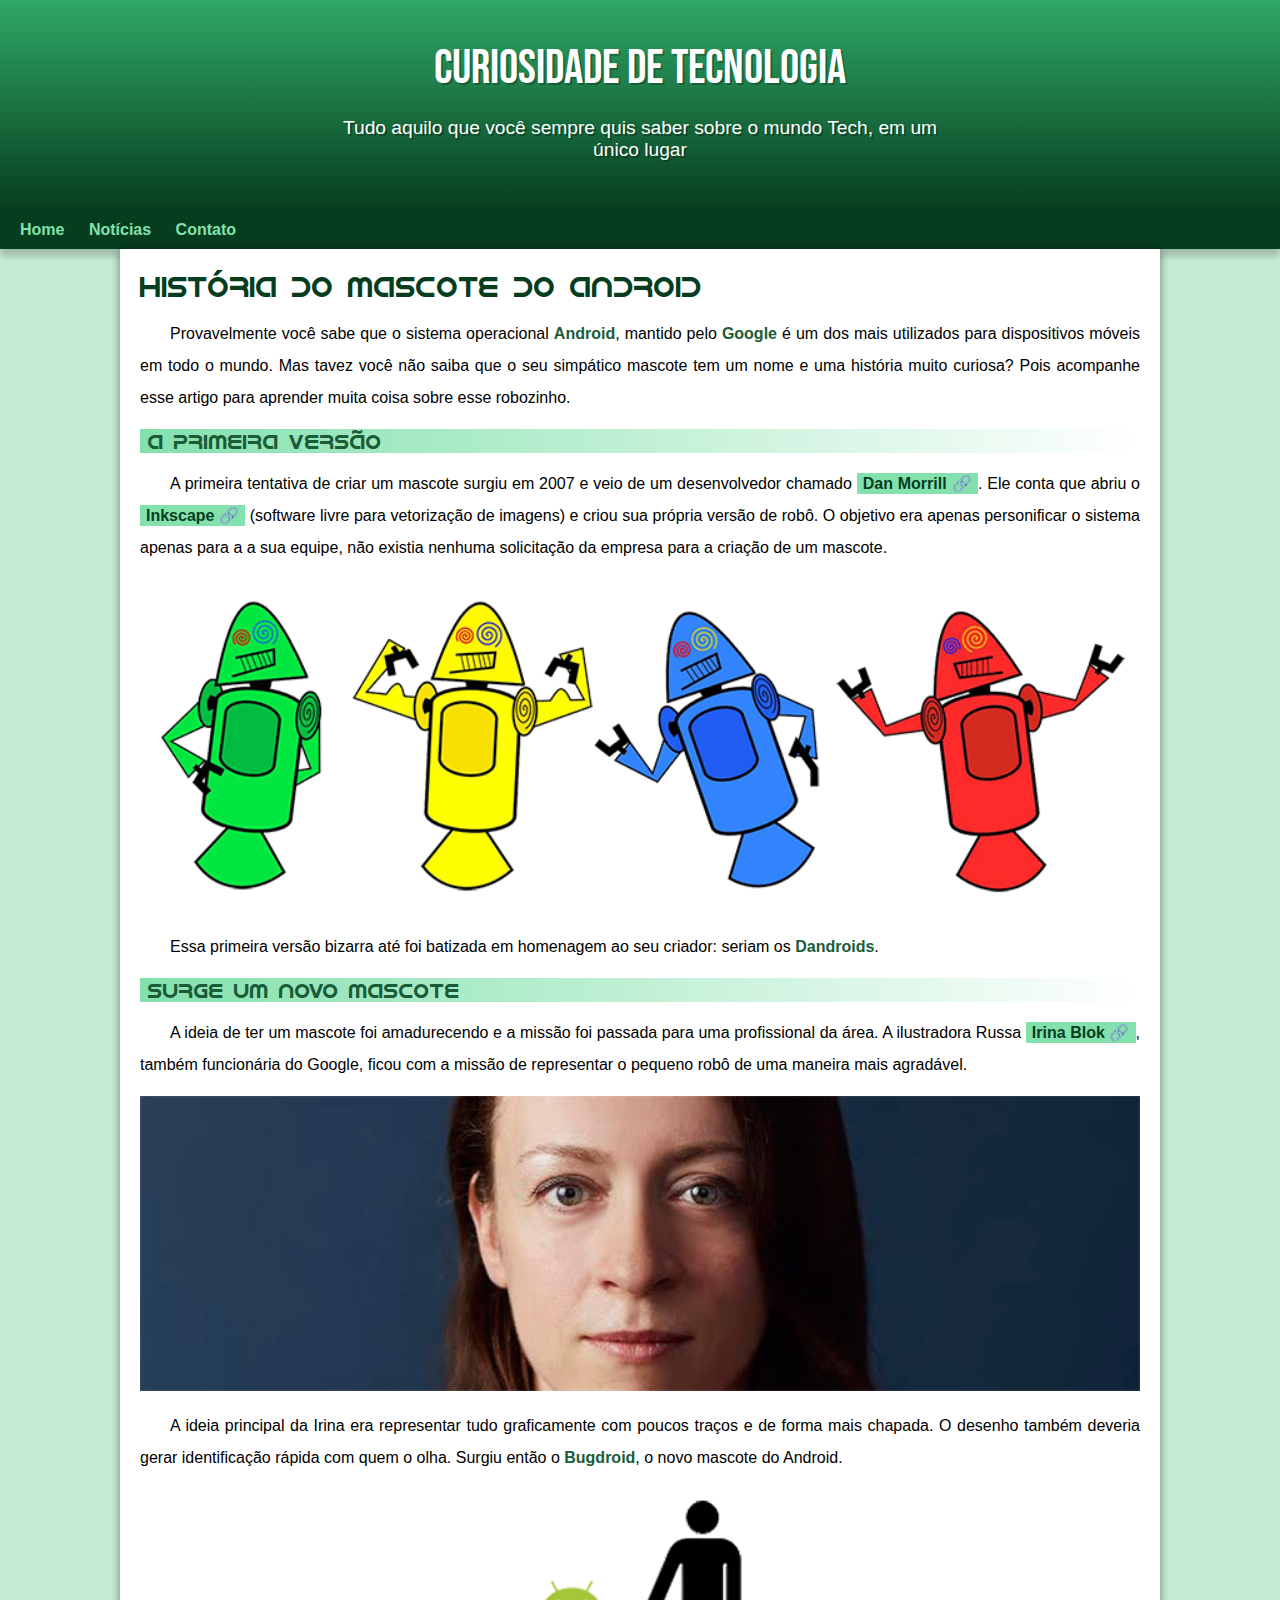
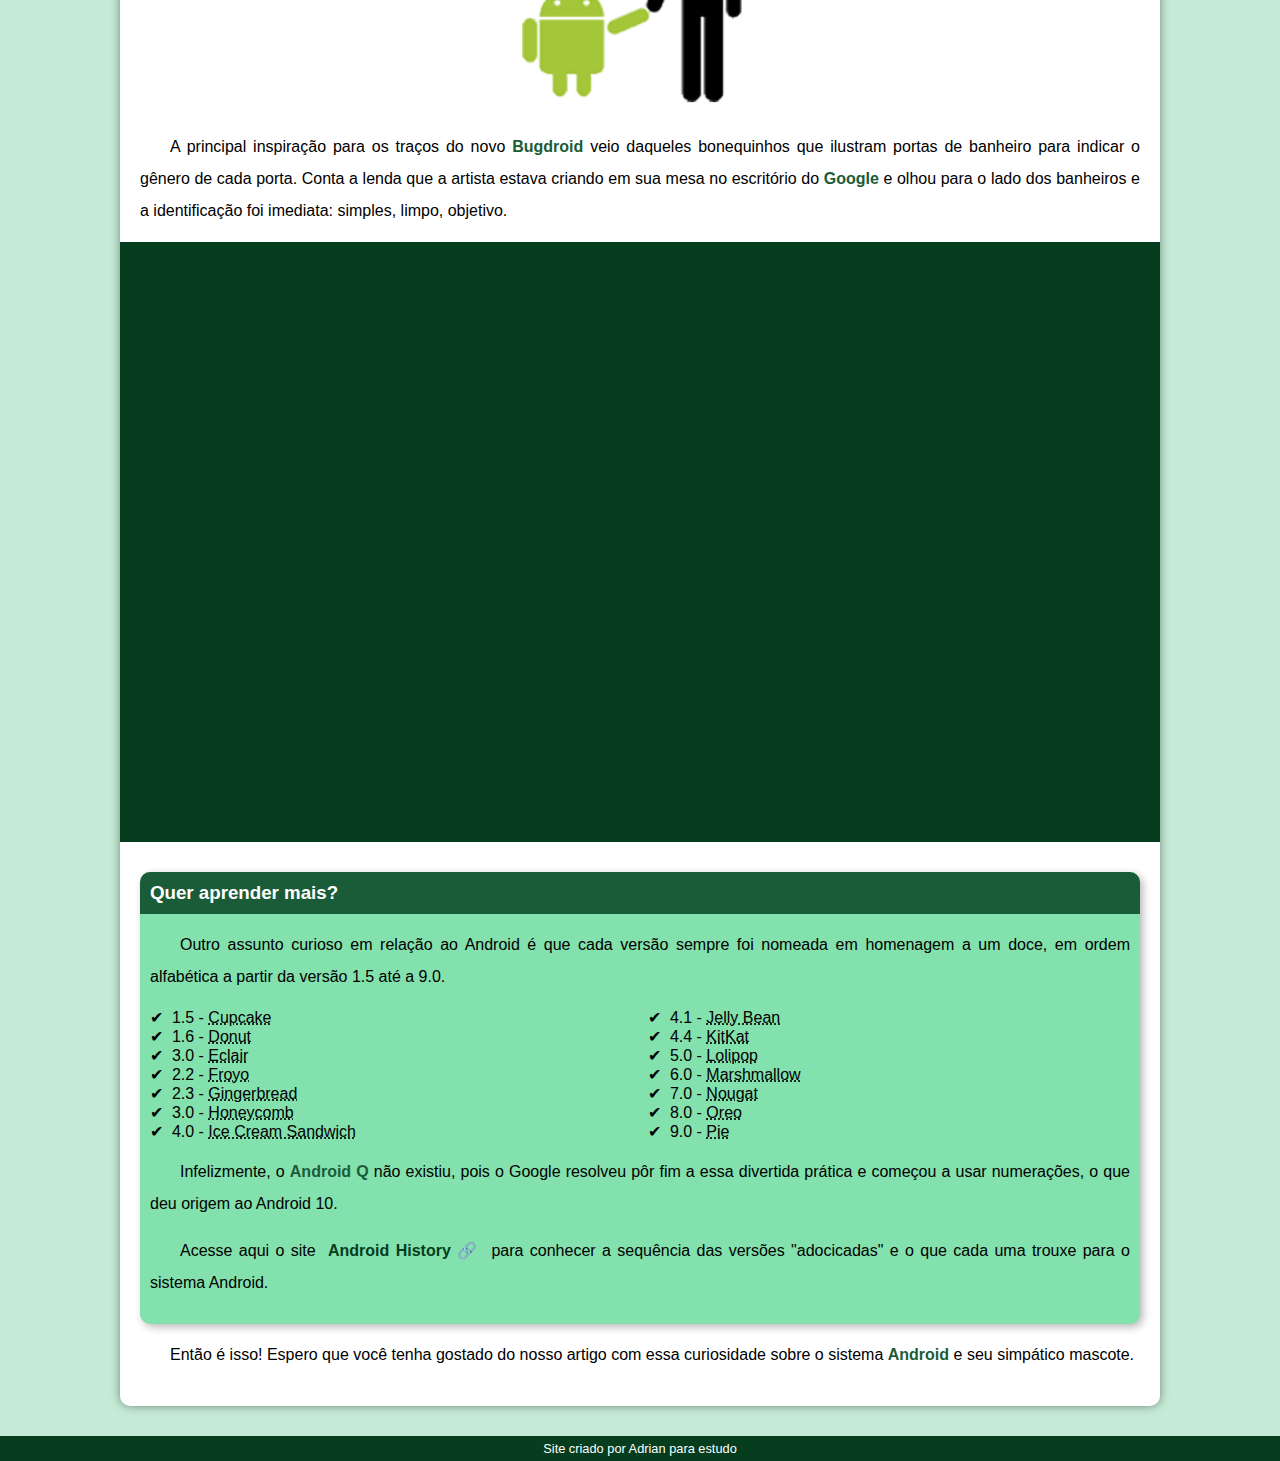
<file: index.html>
<!DOCTYPE html>
<html lang="pt-br">
<head>
    <meta charset="UTF-8">
    <meta name="viewport" content="width=device-width, initial-scale=1.0">
    <title>Como surgiu o mascote do Android? </title>
    <link rel="stylesheet" href="style.css">
    <link rel="shortcut icon" href="imagens/favicon.ico" type="image/x-icon">
</head>
<body>
    <header>
        <h1>Curiosidade de Tecnologia</h1>
        <p>Tudo aquilo que você sempre quis saber sobre o mundo Tech, em um único lugar </p>
    </header>
    <nav>
        <a href="#">Home</a>
        <a href="#">Notícias</a>
        <a href="#">Contato</a>
    </nav>
    <main>
        <article>
            <h1>História do Mascote do Android</h1>

        <p>Provavelmente você sabe que o sistema operacional <strong>Android</strong>, mantido pelo <strong>Google</strong> é um dos mais utilizados para dispositivos móveis em todo o mundo. Mas tavez você não saiba que o seu simpático mascote tem um nome e uma história muito curiosa? Pois acompanhe esse artigo para aprender muita coisa sobre esse robozinho.</p>

        <h2>A primeira versão</h2>

        <p>A primeira tentativa de criar um mascote surgiu em 2007 e veio de um desenvolvedor chamado <a href="https://androidcommunity.com/dan-morrill-shows-us-the-android-mascot-that-almost-was-20130103/" target="_blank" class="externo">Dan Morrill</a>. Ele conta que abriu o <a href="https://inkscape.org/pt-br/" target="_blank" class="externo">Inkscape</a> (software livre para vetorização de imagens) e criou sua própria versão de robô. O objetivo era apenas personificar o sistema apenas para a a sua equipe, não existia nenhuma solicitação da empresa para a criação de um mascote.</p>

        <picture>
            <source media= "(max-width: 670px)" srcset= "imagens/dan-droids-pq.png">
            <img src="imagens/dan-droids.png" alt="Primeiro mascote do Android"></picture>

        <p>Essa primeira versão bizarra até foi batizada em homenagem ao seu criador: seriam os <strong>Dandroids</strong>.</p>

        <h2>Surge um novo mascote</h2>

        <p>A ideia de ter um mascote foi amadurecendo e a missão foi passada para uma profissional da área. A ilustradora Russa <a href="https://www.irinablok.com/android" target="_blank" class="externo">Irina Blok</a>, também funcionária do Google, ficou com a missão de representar o pequeno robô de uma maneira mais agradável.</p>

        <picture>
            <source media="(max-width: 670px)" srcset="imagens/irina-blok-pq.jpg">
            <img src="imagens/irina-blok.jpg" alt="Irina Blok, criadora do Bugdroid"></picture>

        <p>A ideia principal da Irina era representar tudo graficamente com poucos traços e de forma mais chapada. O desenho também deveria gerar identificação rápida com quem o olha. Surgiu então o <strong>Bugdroid</strong>, o novo mascote do Android.</p>

        <img src="imagens/bugdroid.png" class="pequena" alt="Bugdroid">

        <p>A principal inspiração para os traços do novo <strong>Bugdroid</strong> veio daqueles bonequinhos que ilustram portas de banheiro para indicar o gênero de cada porta. Conta a lenda que a artista estava criando em sua mesa no escritório do <strong>Google</strong> e olhou para o lado dos banheiros e a identificação foi imediata: simples, limpo, objetivo.</p>

        <div class="video">
            <iframe width="560" height="315" src="https://www.youtube.com/embed/l2UDgpLz20M?si=rXlsoZ_PMiXJAazb" title="YouTube video player" frameborder="0" allow="accelerometer; autoplay; clipboard-write; encrypted-media; gyroscope; picture-in-picture; web-share" referrerpolicy="strict-origin-when-cross-origin" allowfullscreen></iframe>
        </div>
        
         <aside>
             <h3>Quer aprender mais?</h3> 
             
                     <p>Outro assunto curioso em relação ao Android é que cada versão sempre foi nomeada em homenagem a um doce, em ordem alfabética a partir da versão 1.5 até a 9.0.</p>
             
                     <ul>
                         <li>1.5 - <abbr title="Bolo de copo">Cupcake</abbr></li>
                         <li>1.6 - <abbr title="Rosquinha">Donut</abbr></li>
                         <li>3.0 - <abbr title="Bomba">Eclair</abbr></li>
                         <li>2.2 - <abbr title="Iogurte congelado">Froyo</abbr></li>
                         <li>2.3 - <abbr title="Biscoito de Gengibre">Gingerbread</abbr></li>
                         <li>3.0 - <abbr title="Favo de mel">Honeycomb</abbr></li>
                         <li>4.0 - <abbr title="Sanduíche de sorvete">Ice Cream Sandwich</abbr></li>
                         <li>4.1 - <abbr title="Jujuba">Jelly Bean</abbr></li>
                         <li>4.4 - <abbr title="KitKat">KitKat</abbr></li>
                         <li>5.0 - <abbr title="Pirulito">Lolipop</abbr></li>
                         <li>6.0 - <abbr title="Marshmallow">Marshmallow</abbr></li>
                         <li>7.0 - <abbr title="Torrone">Nougat</abbr></li>
                         <li>8.0 - <abbr title="Oreo">Oreo</abbr></li>
                         <li>9.0 - <abbr title="Torta">Pie</abbr></li>
                     </ul>
             
                     <p>Infelizmente, o <strong>Android Q</strong> não existiu, pois o Google resolveu pôr fim a essa divertida prática e começou a usar numerações, o que deu origem ao Android 10.</p>
             
                     <p>Acesse aqui o site <a href="https://www.android.com/intl/en_ul/what-is-android/#/donut" target="_blank" class="externo">Android History</a> para conhecer a sequência das versões "adocicadas" e o que cada uma trouxe para o sistema Android.</p>
         </aside>
        
        <p>Então é isso! Espero que você tenha gostado do nosso artigo com essa curiosidade sobre o sistema <strong>Android</strong> e seu simpático mascote.</p>
        </article>
    </main>
    <footer>
        <p>Site criado por Adrian para estudo</p>
    </footer>
</body>
</html>
</file>
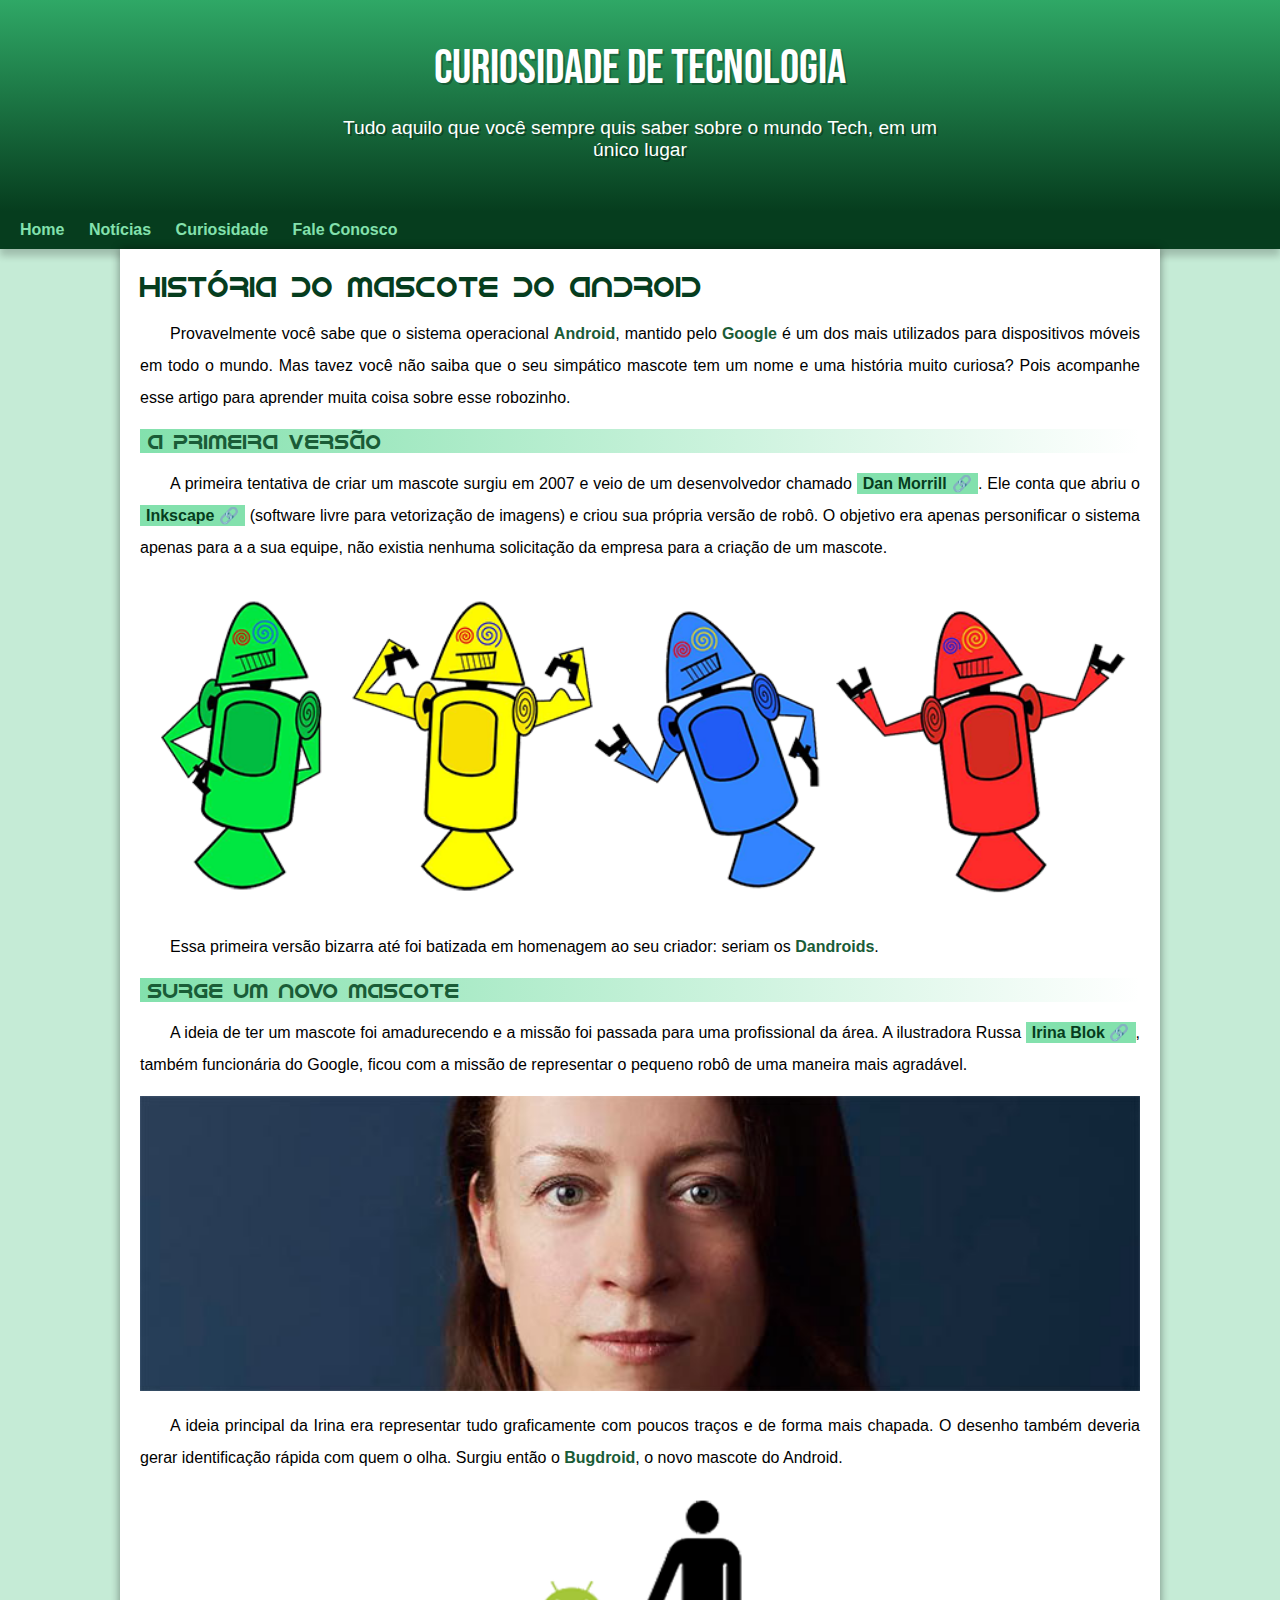
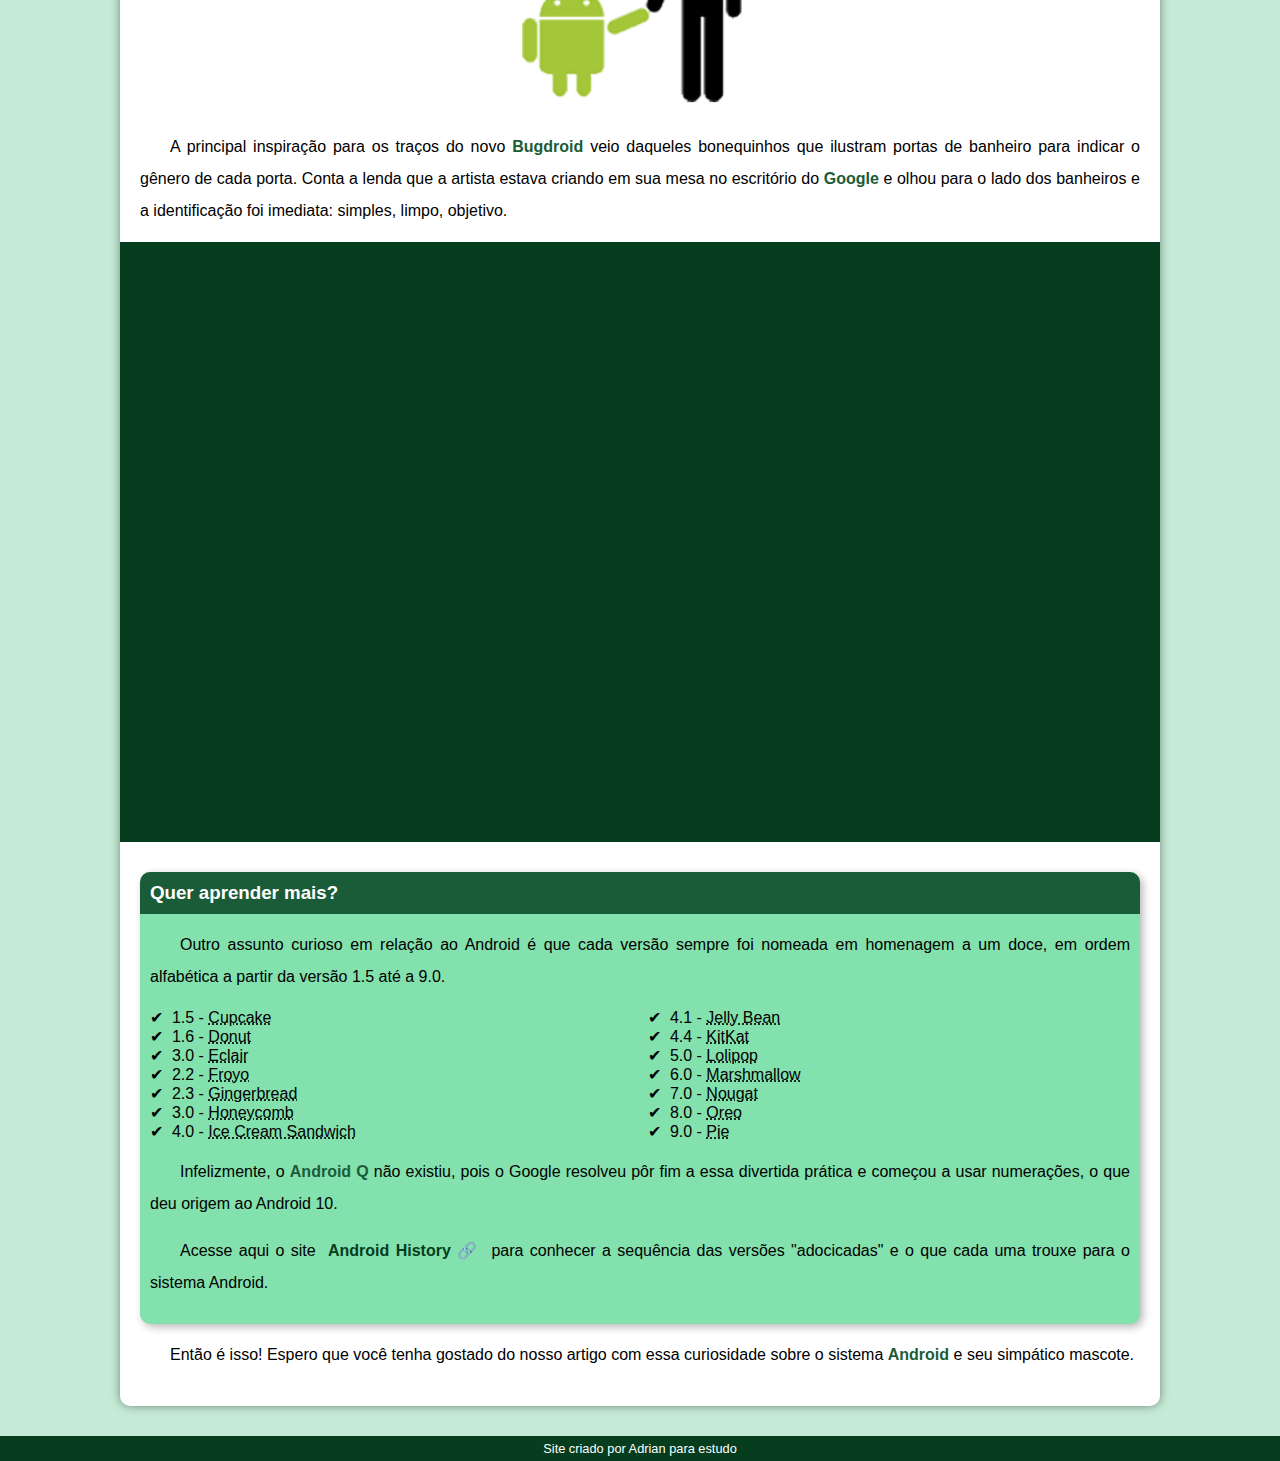
<file: index.html.html>
<!DOCTYPE html>
<html lang="pt-br">
<head>
    <meta charset="UTF-8">
    <meta name="viewport" content="width=device-width, initial-scale=1.0">
    <title>Como surgiu o mascote do Android? </title>
    <link rel="stylesheet" href="style.css">
    <link rel="shortcut icon" href="imagens/favicon.ico" type="image/x-icon">
</head>
<body>
    <header>
        <h1>Curiosidade de Tecnologia</h1>
        <p>Tudo aquilo que você sempre quis saber sobre o mundo Tech, em um único lugar </p>
    </header>
    <nav>
        <a href="#">Home</a>
        <a href="#">Notícias</a>
        <a href="#">Curiosidade</a>
        <a href="#">Fale Conosco</a>
    </nav>
    <main>
        <article>
            <h1>História do Mascote do Android</h1>

        <p>Provavelmente você sabe que o sistema operacional <strong>Android</strong>, mantido pelo <strong>Google</strong> é um dos mais utilizados para dispositivos móveis em todo o mundo. Mas tavez você não saiba que o seu simpático mascote tem um nome e uma história muito curiosa? Pois acompanhe esse artigo para aprender muita coisa sobre esse robozinho.</p>

        <h2>A primeira versão</h2>

        <p>A primeira tentativa de criar um mascote surgiu em 2007 e veio de um desenvolvedor chamado <a href="https://androidcommunity.com/dan-morrill-shows-us-the-android-mascot-that-almost-was-20130103/" target="_blank" class="externo">Dan Morrill</a>. Ele conta que abriu o <a href="https://inkscape.org/pt-br/" target="_blank" class="externo">Inkscape</a> (software livre para vetorização de imagens) e criou sua própria versão de robô. O objetivo era apenas personificar o sistema apenas para a a sua equipe, não existia nenhuma solicitação da empresa para a criação de um mascote.</p>

        <picture>
            <source media= "(max-width: 670px)" srcset= "imagens/dan-droids-pq.png">
            <img src="imagens/dan-droids.png" alt="Primeiro mascote do Android"></picture>

        <p>Essa primeira versão bizarra até foi batizada em homenagem ao seu criador: seriam os <strong>Dandroids</strong>.</p>

        <h2>Surge um novo mascote</h2>

        <p>A ideia de ter um mascote foi amadurecendo e a missão foi passada para uma profissional da área. A ilustradora Russa <a href="https://www.irinablok.com/android" target="_blank" class="externo">Irina Blok</a>, também funcionária do Google, ficou com a missão de representar o pequeno robô de uma maneira mais agradável.</p>

        <picture>
            <source media="(max-width: 670px)" srcset="imagens/irina-blok-pq.jpg">
            <img src="imagens/irina-blok.jpg" alt="Irina Blok, criadora do Bugdroid"></picture>

        <p>A ideia principal da Irina era representar tudo graficamente com poucos traços e de forma mais chapada. O desenho também deveria gerar identificação rápida com quem o olha. Surgiu então o <strong>Bugdroid</strong>, o novo mascote do Android.</p>

        <img src="imagens/bugdroid.png" class="pequena" alt="Bugdroid">

        <p>A principal inspiração para os traços do novo <strong>Bugdroid</strong> veio daqueles bonequinhos que ilustram portas de banheiro para indicar o gênero de cada porta. Conta a lenda que a artista estava criando em sua mesa no escritório do <strong>Google</strong> e olhou para o lado dos banheiros e a identificação foi imediata: simples, limpo, objetivo.</p>

        <div class="video">
            <iframe width="560" height="315" src="https://www.youtube.com/embed/l2UDgpLz20M?si=rXlsoZ_PMiXJAazb" title="YouTube video player" frameborder="0" allow="accelerometer; autoplay; clipboard-write; encrypted-media; gyroscope; picture-in-picture; web-share" referrerpolicy="strict-origin-when-cross-origin" allowfullscreen></iframe>
        </div>
        
         <aside>
             <h3>Quer aprender mais?</h3> 
             
                     <p>Outro assunto curioso em relação ao Android é que cada versão sempre foi nomeada em homenagem a um doce, em ordem alfabética a partir da versão 1.5 até a 9.0.</p>
             
                     <ul>
                         <li>1.5 - <abbr title="Bolo de copo">Cupcake</abbr></li>
                         <li>1.6 - <abbr title="Rosquinha">Donut</abbr></li>
                         <li>3.0 - <abbr title="Bomba">Eclair</abbr></li>
                         <li>2.2 - <abbr title="Iogurte congelado">Froyo</abbr></li>
                         <li>2.3 - <abbr title="Biscoito de Gengibre">Gingerbread</abbr></li>
                         <li>3.0 - <abbr title="Favo de mel">Honeycomb</abbr></li>
                         <li>4.0 - <abbr title="Sanduíche de sorvete">Ice Cream Sandwich</abbr></li>
                         <li>4.1 - <abbr title="Jujuba">Jelly Bean</abbr></li>
                         <li>4.4 - <abbr title="KitKat">KitKat</abbr></li>
                         <li>5.0 - <abbr title="Pirulito">Lolipop</abbr></li>
                         <li>6.0 - <abbr title="Marshmallow">Marshmallow</abbr></li>
                         <li>7.0 - <abbr title="Torrone">Nougat</abbr></li>
                         <li>8.0 - <abbr title="Oreo">Oreo</abbr></li>
                         <li>9.0 - <abbr title="Torta">Pie</abbr></li>
                     </ul>
             
                     <p>Infelizmente, o <strong>Android Q</strong> não existiu, pois o Google resolveu pôr fim a essa divertida prática e começou a usar numerações, o que deu origem ao Android 10.</p>
             
                     <p>Acesse aqui o site <a href="https://www.android.com/intl/en_ul/what-is-android/#/donut" target="_blank" class="externo">Android History</a> para conhecer a sequência das versões "adocicadas" e o que cada uma trouxe para o sistema Android.</p>
         </aside>
        
        <p>Então é isso! Espero que você tenha gostado do nosso artigo com essa curiosidade sobre o sistema <strong>Android</strong> e seu simpático mascote.</p>
        </article>
    </main>
    <footer>
        <p>Site criado por Adrian para estudo</p>
    </footer>
</body>
</html>
</file>
<file: style.css>
@charset "UTF-8";

@import url('https://fonts.googleapis.com/css2?family=Bebas+Neue&display=swap');

@font-face{
    font-family: 'Android';
    src: url(fontes/idroid.otf) format('opentype');
    font-weight: normal;
    
}

    :root{
        --cor0: #c5ebd6;
        --cor1: #83e1ad;
        --cor2: #3ddc84;
        --cor3: #2fa866;
        --cor4: #1a5c37;
        --cor5: #063d1e;

        --font-padrao: Arial, Verdana, Helvetica, sans-serif;
        --font-destaque: "Bebas Neue", sans-serif;
        --font-android: 'Android';
    }

    *{
        margin: 0px;
        padding: 0px;
        
    }
    

body{
    background-color: var(--cor0);
    font-family: var(--font-padrao);

}

a.externo::after {
    content: '\00A0\1F517';
}



header{
    background-image: linear-gradient(to bottom, var(--cor3), var(--cor5));
    min-height: 150px;
    text-align: center;
    padding-top: 40px;
}

header > h1{
    color: white;
    font-family: var(--font-destaque);
    font-size: 3em;
    font-weight: normal;
    margin-bottom: 20px;
    text-shadow: 2px 2px 0px rgba(0, 0, 0, 0.267);
}

header > p{
    color: white;
    font-family: var(--font-padrao);
    font-size: 1.2em;
    max-width: 600px;
    margin: auto;
    padding-bottom: 50px;
    padding-right: 10px;
    padding-left: 10px;
    text-shadow: 2px 2px 0px rgba(0, 0, 0, 0.315);
}

nav{
    background-color: var(--cor5);
    padding: 10px;
    box-shadow: 0px 7px 7px rgba(0, 0, 0, 0.192);

}

nav > a{
    color: var(--cor1);
    padding: 10px;
    border-radius: 5px;
    text-decoration: none;
    font-weight: bold;
    transition-duration: 0.5s;

}

nav > a:hover{
    background-color: var(--cor3);
    color: var(--cor5);
}

main{
    min-width: 300px;
    max-width: 1000px;
    margin: auto;
    margin-bottom: 30px;
    padding: 20px;
    background-color: white;
    box-shadow: 0px 0px 10px rgba(0, 0, 0, 0.432);
    border-bottom-left-radius: 10px;
    border-bottom-right-radius: 10px;
}

main h1{
    color: var(--cor5);
    font-family: var(--font-android);
    font-weight: normal;
    font-size: 1.8em;
}

main h2{
    font-family: var(--font-android);
    color: var(--cor4);
    font-size: 1.3em;
    font-weight: normal;
    background-image: linear-gradient(to right, var(--cor1), transparent);
    text-indent: 8px;
}

main p{
    margin: 15px 0px;
    text-align: justify;
    text-indent: 30px;
    font-size: 1em;
    line-height: 2em;
}

main strong{
    color: var(--cor4);
    font-weight: bolder;
}

main a{
    text-decoration: none;
    font-weight: bold;
    color: var(--cor5);
    background-color: var(--cor1);
    padding: 2px 6px;
}

main a:hover {
    text-decoration: underline;
    color: var(--cor4);
}

main img{
    width: 100%;
}

main img.pequena{
    max-width: 350px;
    display: block;
    margin: auto;
}

div.video{
    background-color: var(--cor5);
    margin: 0px -20px 30px -20px;
    padding: 20px;
    padding-bottom: 58%;
    position: relative;
}

div.video > iframe{
    position: absolute;
    top: 5%;
    left: 5%;
    width: 90%;
    height: 90%;
}

aside {
    background-color: var(--cor1);
    padding: 10px;
    border-radius: 10px;
    box-shadow: 3px 3px 8px rgba(0, 0, 0, 0.281);
}

aside > h3 {
    background-color: var(--cor4);
    color: white;
    padding: 10px;
    margin: -10px -10px 0px -10px;
    border-radius: 10px 10px 0px 0px;
}

aside > ul {
    list-style-type: '\2714\00A0\00A0';
    list-style-position: inside;
    columns: 2;
}

footer{
    background-color: var(--cor5);
    color: white;
    text-align: center;
    font-size: 0.8em;
    padding: 5px;
}
</file>
